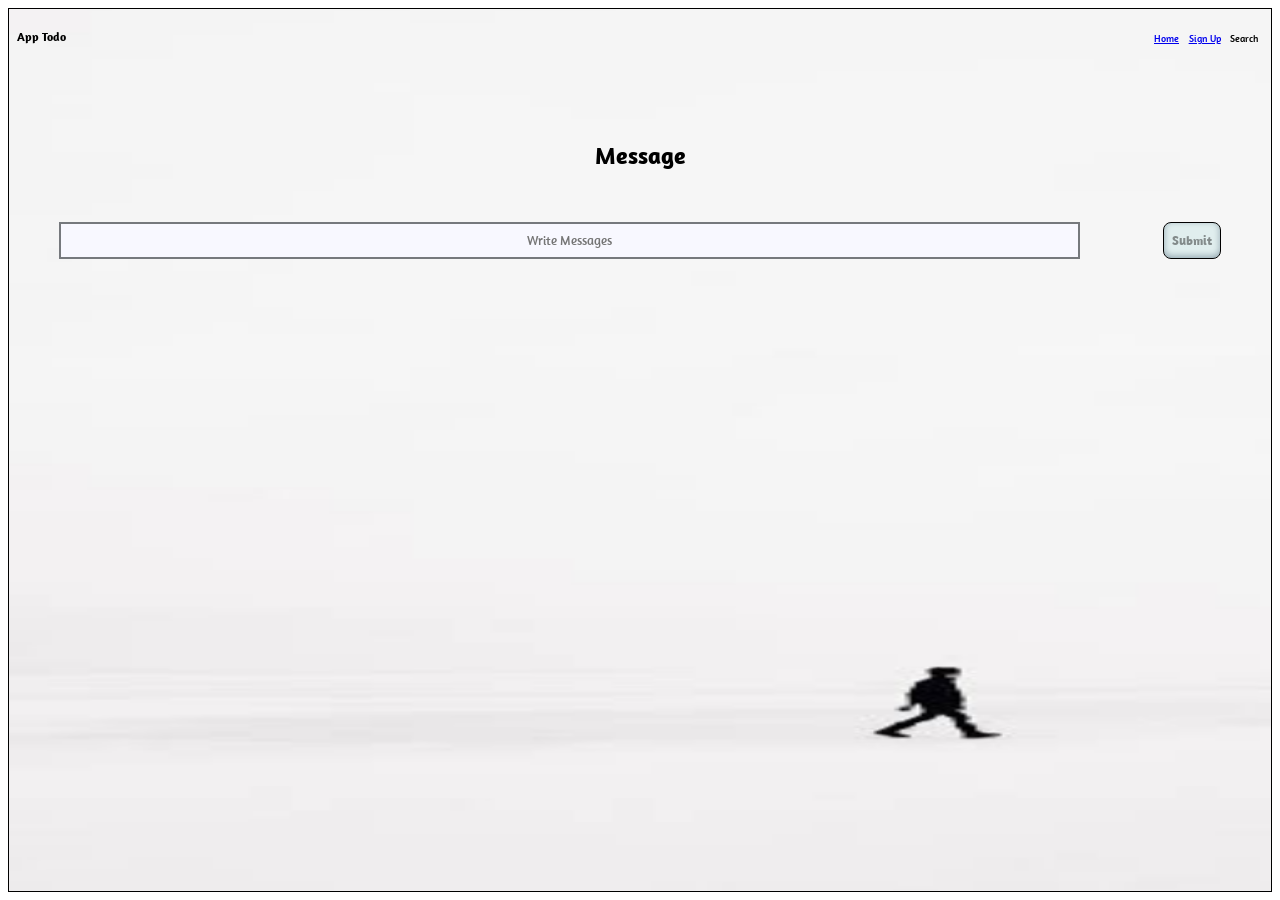
<file: index.html>
<!DOCTYPE html>
<html lang="en">
  <head>
    <meta charset="UTF-8" />
    <title>Page Todo</title>
    <link rel="stylesheet" href="style.css" />
    <script src="./main.js" defer ></script>
  </head>
  <body>
    <header class="head">
      <div class="nav-bar container">
        <h3>App Todo</h3>

        <nav class="nav">
          <ul>
            <li><a class="anchor"href="index.html">Home</a></li>
            <li><a class="anchor"href="signup.html">Sign Up</a></li>
            <li><a>Search</a></li>
            
          </ul>
        </nav>
      </div>

      <div class="todo-form container">
        <div class="msg">
          <h2 >Message</h2>
        </div>
        <form class="form1" method="post">
          <input class="write" type="input" placeholder="Write Messages" />
          <input class="btn " id="text-btn"type="submit" value="Submit"/>
          
        </form>
        
      </div>
      
 <!-- Todo List -->
       <div class= "container">
        <ul class="Todo-Msg" id="TodoMsg">
         <!-- <li >
          <span class="msg">Kuch bhi</span>
          <div class="todo-btn">
          <button class="btn1 done">Done</button>
          <button class="btn1 remove">Remove</button>
          </div>
          </li> -->

        </ul> 
      </div>
      
      
      
    </header>
  </body>
</html>
</file>
<file: style.css>
@import url('https://fonts.googleapis.com/css2?family=Amaranth:wght@400;700&display=swap');


*{
  box-sizing: border-box;
  font-family: 'Amaranth', sans-serif;
}

.bgClass, .bgClass a{
  background-color: black;
  text-decoration: none;
  list-style: none;
  color: white;
}

body {
  font-size: 10px;
  border: 0.00000001px solid black;
}

.head {
  padding: 0.5rem;
  min-height: 98vh;
  height: 100%;
  padding: 2rem auto;
  background-image: url("/images/bg2.jpg");
  background-repeat: no-repeat;
  background-size: 150% 100%;
}

.bgClass, .bgClass a{
  background-image: none;
  background-color: black;
  text-decoration: none;
  list-style: none;
  color: white;
}
#TodoMsg li{
  padding: 0.5rem;
  min-height: 2rem;
  font-weight: 700;
  text-align: center;
  background-color: black;
  display: block;
  margin : 0.5rem auto;
  border: 1px solid red;
  color: #bed9df;
  display: flex;
  align-items: center;
  justify-content: space-between;
  width:100%
}
.container{
  margin-bottom: 5rem;
}
.container ul{
  padding: 0px !important;
  width: 100%;
}



.nav-bar {
  display: flex;
  justify-content: space-between;
}


.nav ul {
  text-decoration: none;
  list-style: none;
  display: flex;
}
.nav li {
  margin: 0.3rem;
  font-weight: 500;
}
.form1 input{
  padding: 0.5rem;
  margin: 2rem auto;
  display: block;
}
.btn {
  font-size: 0.8rem;
  font-weight: 900;
  color: #838B8B;
  background-color: #E0EEEE;
  border: 1px solid black;
  margin-left: 0.5rem;
  border-radius: 0.5rem;
  box-shadow: rgba(50, 50, 93, 0.25) 0px 50px 100px -20px, rgba(0, 0, 0, 0.3) 0px 30px 60px -30px, rgba(10, 37, 64, 0.35) 0px -2px 6px 0px inset;
}
.form1 {
  display: flex;
}

.write {
  background-color: #F8F8FF;
  width: 82%;
  height: 100%;
  text-align: center;
  border: 2px solid #12171990;
}
.msg {
  font-size: 1rem;
  text-align: center;
}


/*---------signup page ------+*/


.signin-form{
  height: 320px;
  width: 95%;
  border:1px solid #778899;
  margin: 5rem auto;
  background-image: url('./images/bg3.jpg');
  background-size: 100% 100%;
  background-repeat: no-repeat;
  position: relative
}

.form2{
  width: 40vw;
  height: 31vh;
  position: absolute;
  top: 17%;
  left: 38.7%;
  transform: rotate(-1.90deg);
  text-align: center;
  
}

.form2 input{
  font-size: 0.7rem;
  text-align: center;
  display: block;
  margin: 0.3rem auto;
  width: 85%;
  font-weight: 300;
  
}
.form2 .btn{
  margin: 1rem auto;
  border: 1px solid #303030;
  transform: rotate(0.5deg);
}

.form2 h3{
  font-weight: 900;
  color : #8B8386;
  
}
.form2 h4{
  font-size: 0.5rem;
  font-weight: 500;
}
.form2 a{
  font-weight: 600;
  display: inline-block;
  text-decoration: none;
}
.forgot{
  margin: 0.6rem;
}
.creat{
  margin: 0.7rem auto;
  font-weight: 700;
  color: grey;
  
}

.creat::before , .creat::after{
  display: inline-block;
  content:"";
  border:0.5px solid grey;
  width:38%;
  transform: rotate(0.5deg);
}
.form3 input{
  margin: 0.5rem;
  
}
.form3 .btn{
  margin: 0.5rem 3.3rem;
}
.anchr{
  color: red ;
  color: #838B8B;
}
.form3 .creat-btn{
  color: red;
  margin: 1rem 1rem;
  background-color: #C1CDCD;
}
</file>
